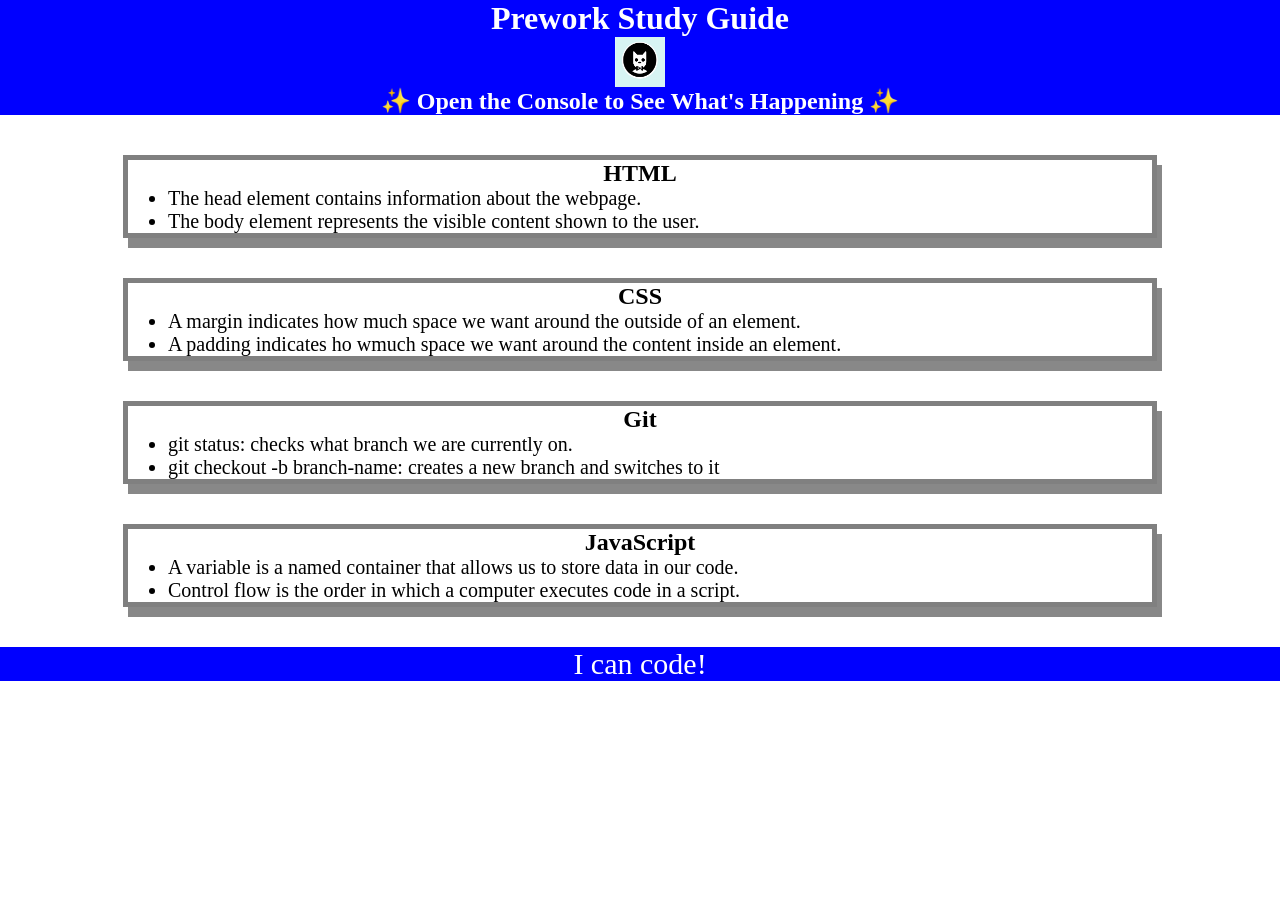
<file: index.html>
<!DOCTYPE html>
<html lang="en">
  <head>
    <meta charset="UTF-8" />
    <meta http-equiv="X-UA-Compatible" content="IE=edge" />
    <meta name="viewport" content="width=device-width, initial-scale=1.0" />
    <link rel="stylesheet" href="./assets/style.css">
    <title>Prework Study Guide </title>
  </head>
  <body>
    <header id="top">
      <h1>Prework Study Guide</h1>
      <img src="./assets/bowtie-cat.png" alt="Profile image of cat wearing a bow tie." />
      <h2>✨ Open the Console to See What's Happening ✨</h2>
    </header>
    <main>
      <section class="card" id="html-section">
        <h2>HTML</h2>
        <ul>
          <li>The head element contains information about the webpage.</li>
          <li>The body element represents the visible content shown to the user.</li>
        </ul>
        </section>
        <section class="card" id="css-section">
          <h2>CSS</h2>
          <ul>
            <li>A margin indicates how much space we want around the outside of an element.</li>
            <li>A padding indicates ho wmuch space we want around the content inside an element.</li>
          </ul>
          </section>
          <section class="card" id="git-section">
            <h2>Git</h2>
            <ul>
              <li>git status: checks what branch we are currently on.</li>
              <li>git checkout -b branch-name: creates a new branch and switches to it</li>
            </ul>
          </section>
          <section class="card" id="javascript-section">
            <h2>JavaScript</h2>
            <ul>
              <li>A variable is a named container that allows us to store data in our code.</li>
              <li>Control flow is the order in which a computer executes code in a script.</li>
            </ul>
          </section>
    </main>

    <footer>
      <p>I can code!</p>
    </footer>
    <script src="./assets/script.js"></script>
  </body>
</html>
</file>
<file: assets/style.css>
* {
    margin: 0;
    padding: 0;
}

header,
footer {
    width: 100%;
    height: 120 px;
    background-color: blue;
    color: white;
}

h1,
h2 {
    text-align: center;
}

img {
    display: block;
    height: 50px;
    width: 50px;
    margin-left: auto;
    margin-right: auto;
}

ul {
    padding-left: 40px;
    font-size: 20px;
}

p {
    text-align: center;
    font-size: 30px
}

.card {
    width: 80%;
    margin: 40px auto;
    border: 5px solid gray;
    box-shadow: 5px 10px #888888;
}
</file>
